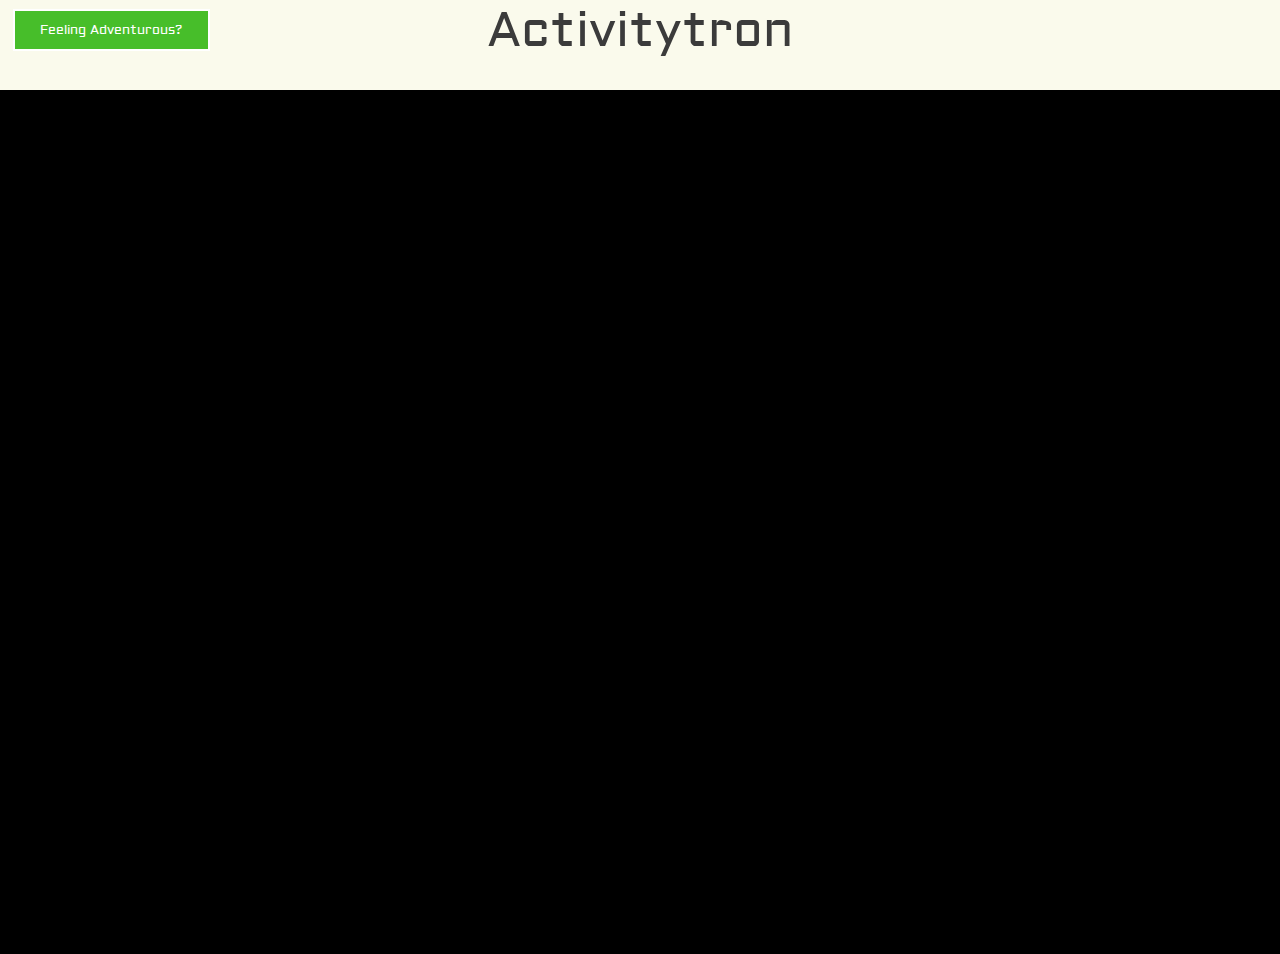
<file: index.html>
<!DOCTYPE html>
<html lang="en">
<head>
    <meta charset="UTF-8">
    <meta name="viewport" content="width=device-width, initial-scale=1.0">
    <meta http-equiv="X-UA-Compatible" content="ie=edge">
    <title>Activitytron</title>
    <link href="https://fonts.googleapis.com/css?family=Bowlby+One+SC" rel="stylesheet">
    <link href="https://fonts.googleapis.com/css?family=Aldrich" rel="stylesheet"> 
    <link href="https://fonts.googleapis.com/css?family=Aldrich|Fjalla+One" rel="stylesheet"> 
    <link rel="stylesheet" href="style.css">
    <script src="https://ajax.googleapis.com/ajax/libs/jquery/3.2.1/jquery.min.js"></script>
    <script async defer src="https://apis.google.com/js/api.js" ></script>
    <script src="main.js"></script>
    <script src="wiki.js"></script>
    <script src="youtube.js"></script>
    <script src="flickr.js"></script>
    <script src="map.js"></script>
    

</head>
<body>
    <header>
        Activitytron
        <button class="pulse">Feeling Adventurous?</button>
    </header>
    <div class="results-container">
    </div>


    <section class="content hidden">
        <div class ="what bigTextBox">
            <div class="bigTitle">
                WHAT  
            </div>        
        </div>

        <div class ="where bigTextBox">
            <div class="bigTitle">
                WHERE
            </div>                
        </div>

        <div class ="how bigTextBox">
            <div class="bigTitle">
                HOW
            </div>                    
        </div>

        <section class="youtube-video">
        </section>
   
        <section class="google-map" id="map">
            <iframe class= "mapFrame" frameborder="0" style="border:0" src="https://www.google.com/maps/embed/v1/search?q=food&key=AIzaSyA2LQkpDCGy7IB420XJ9uposdqKkKxINH4" allowfullscreen></iframe>
        </section>
   
        <section class="wiki-content">
        </section>
                
        <section class="flickr-images">
        </section>                         
    </section>

</body>
</html>
</file>
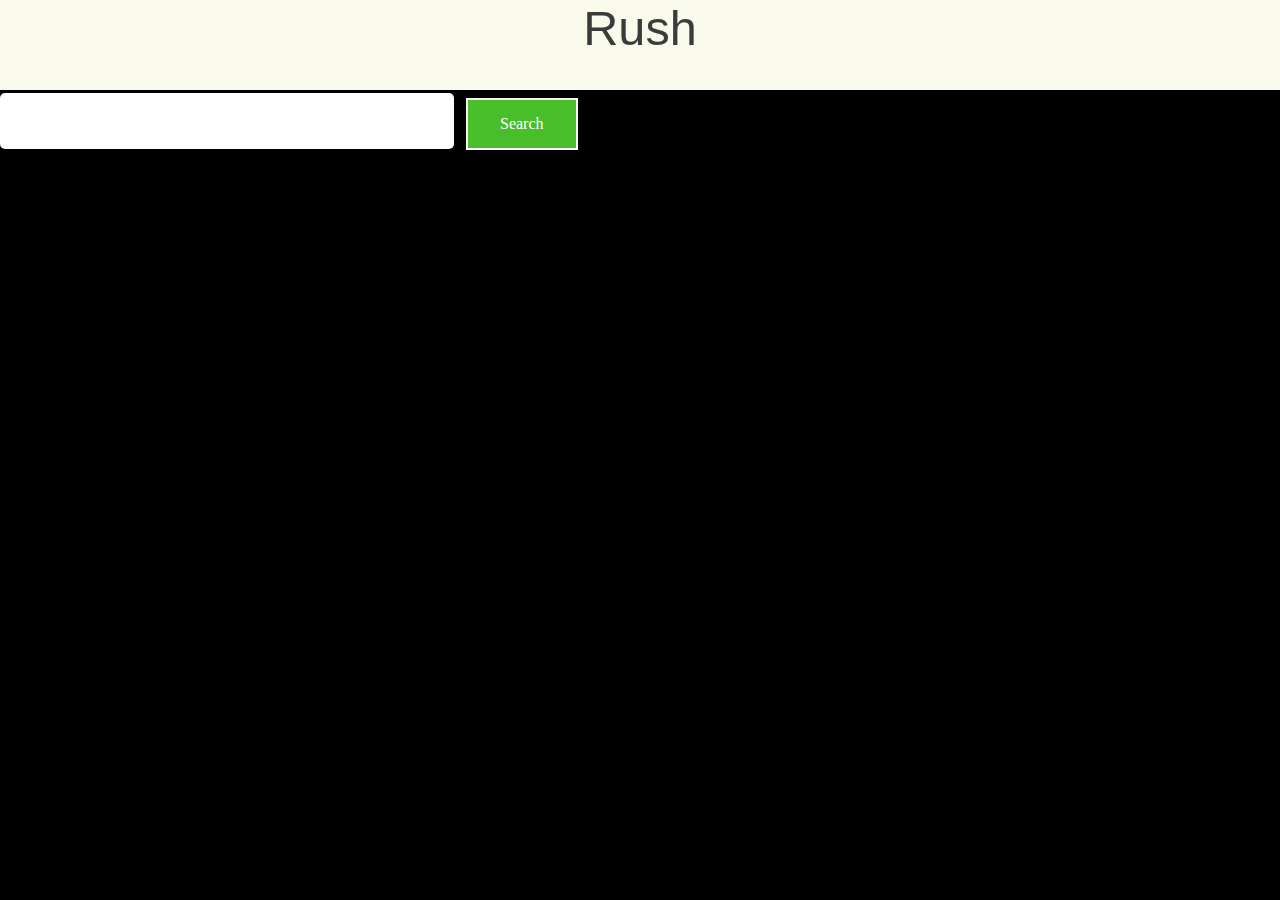
<file: landingPage.html>
<!DOCTYPE html>
<html lang="en">
<head>
    <meta charset="UTF-8">
    <meta name="viewport" content="width=device-width, initial-scale=1.0">
    <meta http-equiv="X-UA-Compatible" content="ie=edge">
    <title>Document</title>
    <link rel="stylesheet" href="style.css">
    <script src="https://ajax.googleapis.com/ajax/libs/jquery/3.2.1/jquery.min.js"></script>
    <script async defer src="https://apis.google.com/js/api.js" ></script>
    <script src="main.js"></script>
    <script src="wiki.js"></script>
    <script src="flickr.js"></script>
    <script src="youtube.js"></script>
</head>
<header>Rush</header>
<body>
    <div class='multimedia'>
        <div class="video-container">
        </div>
        
        <div class="image-container">

        </div>
        
        <div class="google-maps-container">

        </div>

        <div class="search-container-landingpage">
                <input type="text" id="searchTerm">
                <button id="search" class="searchButton">Search</button>
        </div>

    </div>
</body>
</html>
</file>
<file: style.css>
body {
    position: relative;
    display: grid;
    grid-template-columns: 1fr;
    grid-template-rows: 10vh 90vh;
    background-color: black;
    color:white;
    background-size: 100vw;
    margin: 0px;
    padding: 0px;
}

header{
    padding: auto;
    width: 100%;
    height: 100%;
    grid-column: 1;
    grid-row: 1;
    background-color: rgb(250, 250, 236);
    color: rgb(59, 59, 59);
    text-align: center;
    font-size: 3.8vw;
    font-family: 'Aldrich', sans-serif;
}

.content{
    opacity: 1;
    display: grid;
    grid-template-columns:  50% 50%;
    grid-template-rows: 33.33% 33.33% 33.33%;
}

.hidden{
    opacity: 0;
}

.resultDiv{
    position: relative;
    opacity: 0.5;
    margin-top: 2vh;
    margin-bottom: 2vh;
    display: grid;
    grid-template-columns: 2fr;
    grid-template-rows: 1fr;
    color: black;
    background-color: white;
    width: 30%;
    height: 40%;
    font-size: 4vh;
    align-items: center;
}

.titleBar {
    height: 35%;
    width: 100%;
    background-color: rgba(0, 0, 0, 0.536);
    color: white;
    font-family: 'Aldrich', sans-serif;
    z-index: 1;
}

.flickr-image{
    display: inline-block;
    height: 100%;
    width: 100%;
    position: absolute;
    z-index: 0;
}

.bigTextBox{
    top: 12%;
    background-color: rgb(24, 24, 24);
    text-align: center;
    display: grid;
    grid-template-columns: 100%;
    grid-template-rows: 100%;
    justify-content: center;
    font-family: 'Aldrich', sans-serif;
}

.bigTitle{
    grid-column: 1;
    grid-row: 1/2;
    font-size: 20vh;
    position: relative;
    top: 10%;
    transform:  translateY(10%)
}

.littleTitle{
    grid-column: 1;
    grid-row: 2/3;
    font-size: 4vh;
}

.what{
    grid-column: 1/2;
    grid-row: 1;
    background-color: rgb(235, 63, 66);
}

.where{
    grid-column: 1/2;
    grid-row: 3/4;
    background-color: rgb(255, 123, 0);
}

.how{
    grid-column: 2/3;
    grid-row: 2/3;
    background-color: rgb(0, 14, 206);
}

.mapFrame{
    text-align: center;
    width: 100%;
    height: 100%;
}

.results-container{
    z-index: 05;
    display: flex;
    flex-wrap: wrap;
    justify-content: space-around;
    padding: 5px;
    position: absolute;
    width: 80%;
    text-align: center;
    grid-column: 1;
    grid-row: 2/3;
    top: 0;
    bottom: 0;
    left: 0;
    right: 0;
    margin: auto;
}

#searchTerm{
    width: 50vmin;
    height: 6vmin;
    border: none;
    font-size: 2vw;
    border-radius: 5px; 
}

iframe{
    position: relative;
    margin: auto;
    grid-column: 1;
    grid-row: 2/3;
}

.youtube-video{
    grid-column: 1/2;
    grid-row: 2/3;
    padding: 10% auto;
    width: 100%;
    height: 100%;
    background-color: black;
}

.videoWrapper{
    position: relative;
    width: 75%;
    height: 100%;
    margin: 0% auto;
}

.youtubeIframe{
    position: absolute;
    top: 0;
    left:0;
    width: 100%;
    height: 100%;
}

.google-map{
    grid-column: 2/3;
    grid-row: 3/4;
    background-color: black;
}

.wiki-content{
    display: grid;
    grid-template-columns:  1fr;
    grid-template-rows: 10% 50% 40 ;
    grid-column: 2/3;
    grid-row: 1/2;
    overflow: hidden;
    background-color: black;
    overflow: scroll;
}

.wiki-content::-webkit-scrollbar{
    display: none;
}

.wiki-description{
    font-size: 2vh;
    grid-column: 1;
    grid-row: 3/4;
    font-family: 'Fjalla One', sans-serif;
    padding: 1vw;
    font-size: 3.5vh;
}

.wiki-title{
    font-size: 6vh;
    text-align: center;
    grid-column: 1;
    grid-row: 1/2;
    font-family: 'Fjalla One', sans-serif;
}

.flickr-images{
    grid-column: 2/3;
    grid-row: 1/2;
}

#theImg{
    height: auto;
    width: 80%;
    margin: 0% auto;
}

.pulse {
    font-size: 1vw;
    position: fixed;
    top: 1%;
    left: 1%;
    margin: 0;
    --color: #13cf0c;
    --hover: #6eef6e;
  }

.pulse:hover,
.pulse:focus {
  -webkit-animation: pulse 1s;
          animation: pulse 1s;
  -webkit-box-shadow: 0 0 0 2em rgba(255, 255, 255, 0);
          box-shadow: 0 0 0 2em rgba(255, 255, 255, 0);
}

@-webkit-keyframes pulse {
  0% {
    -webkit-box-shadow: 0 0 0 0 var(--hover);
            box-shadow: 0 0 0 0 var(--hover);
  }
}

@keyframes pulse {
  0% {
    -webkit-box-shadow: 0 0 0 0 var(--hover);
            box-shadow: 0 0 0 0 var(--hover);
  }
}

button {
    background-color: rgb(71, 190, 42);
    color: white;
    border: 2px solid;
    font: inherit;
    line-height: 1;
    margin: 0.5em;
    padding: 1em 2em;
    z-index: 6;
  }
 
 .resultDiv:hover {
   opacity: 1;
 }
</file>
